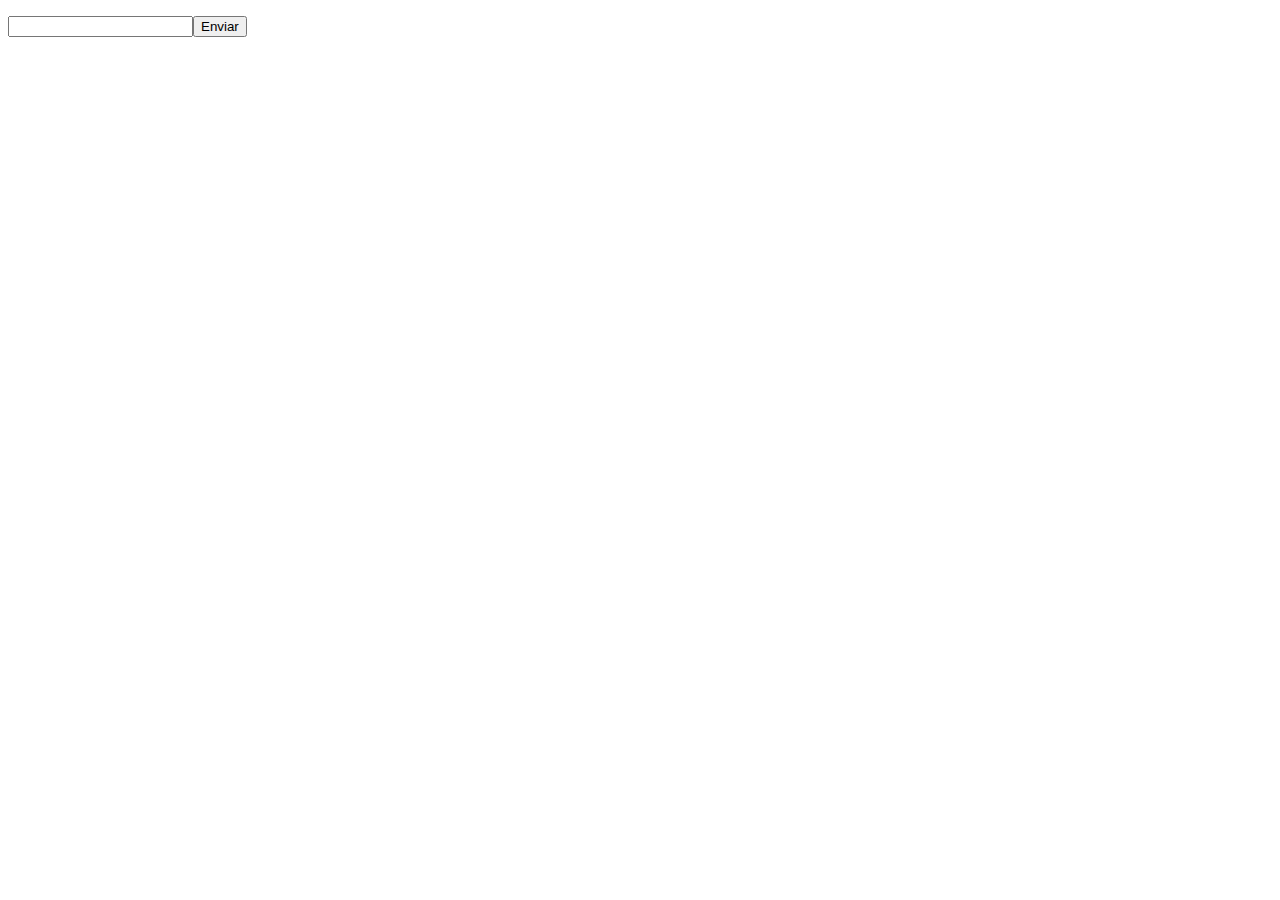
<file: reactivex/client/index.html>
<!DOCTYPE html>
<html lang="en">
<head>
    <meta charset="UTF-8">
    <meta name="viewport" content="width=device-width, initial-scale=1.0">
    <title>Chat</title>
    <script src="https://cdn.socket.io/4.0.0/socket.io.min.js"></script>
    <script>
        const socket.io();

        socket.on('message', function(msg){
        $('#messages').append(msg)
        })

        $('#send').on('click',function(){
        socket.send($('#myMessage').val());
        $('#myMessage').val('');
        });
        
    </script>
</head>
<body>
    <ul id="messages"></ul>
    <form id="form" action="">
        <input id="#myMessage" type="text" /><button type = "button" id ="send">Enviar</button>
    </form>
</body>
</html>
</file>
